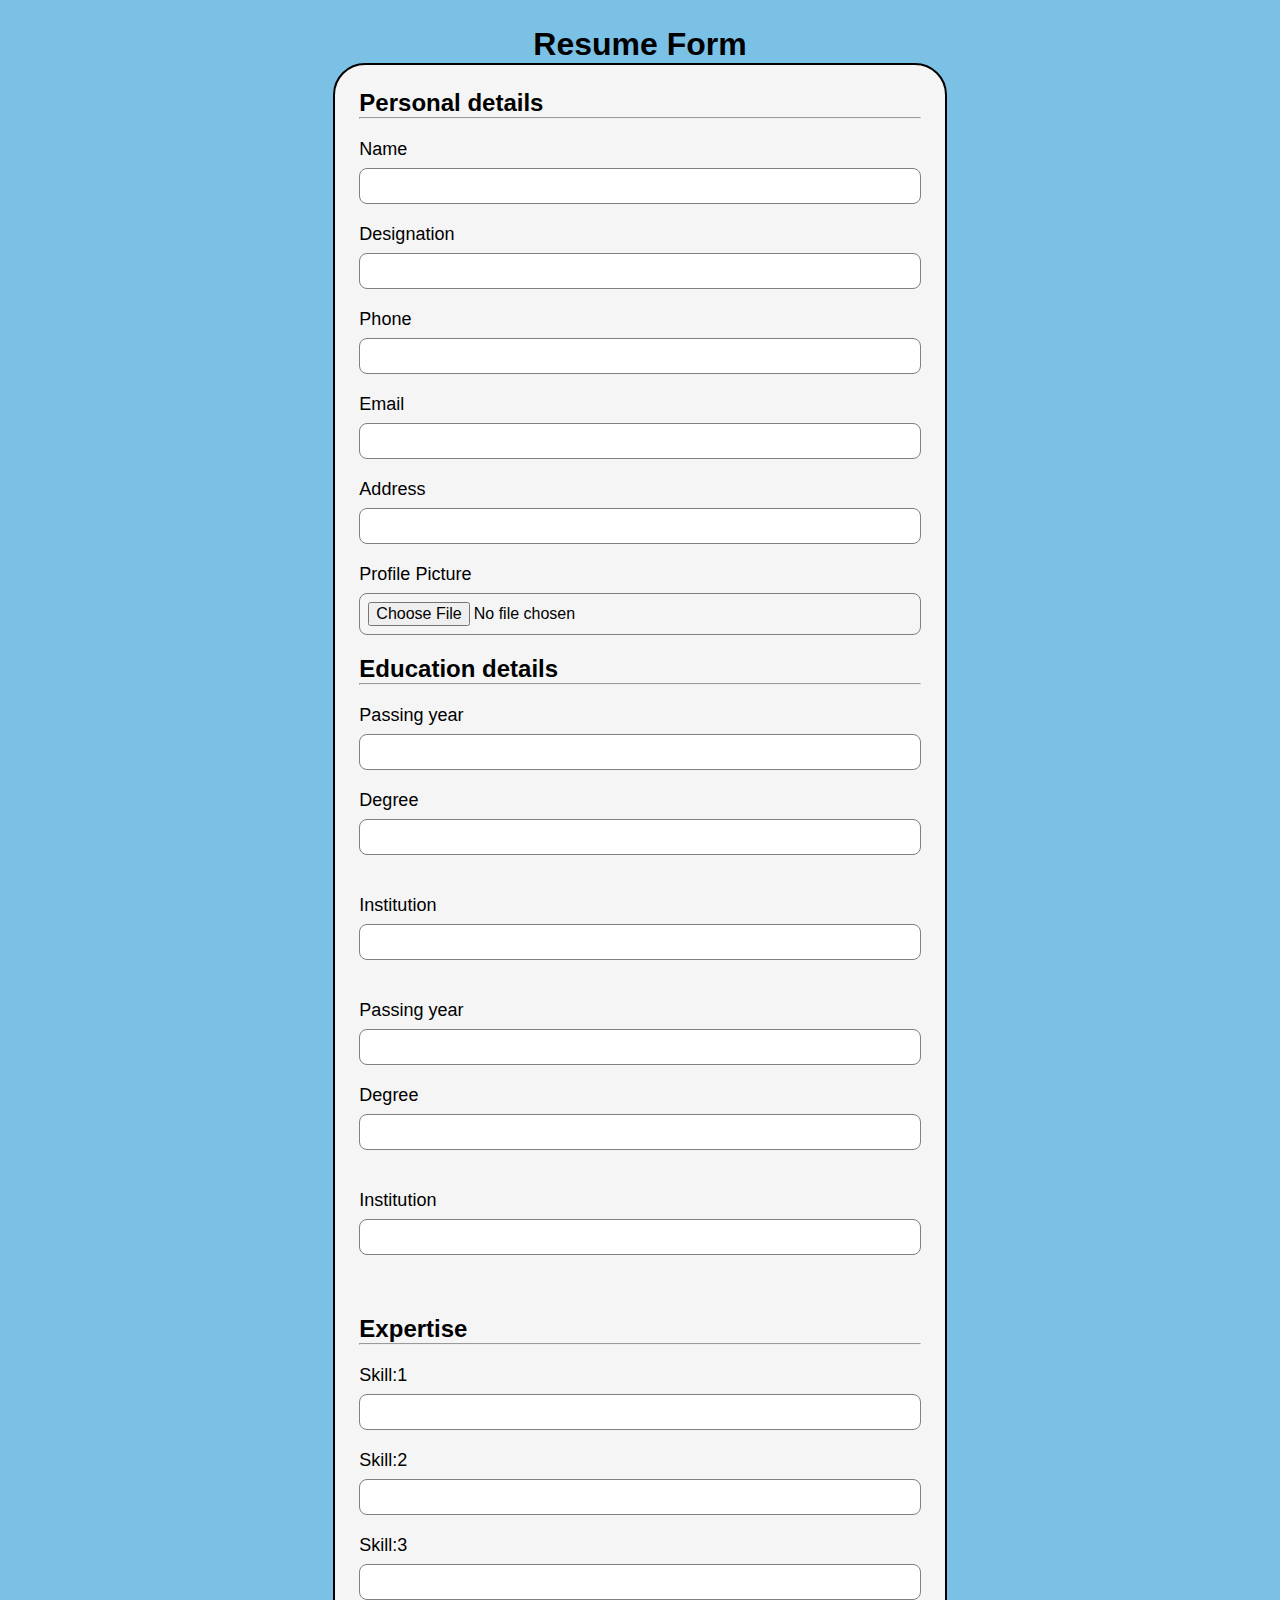
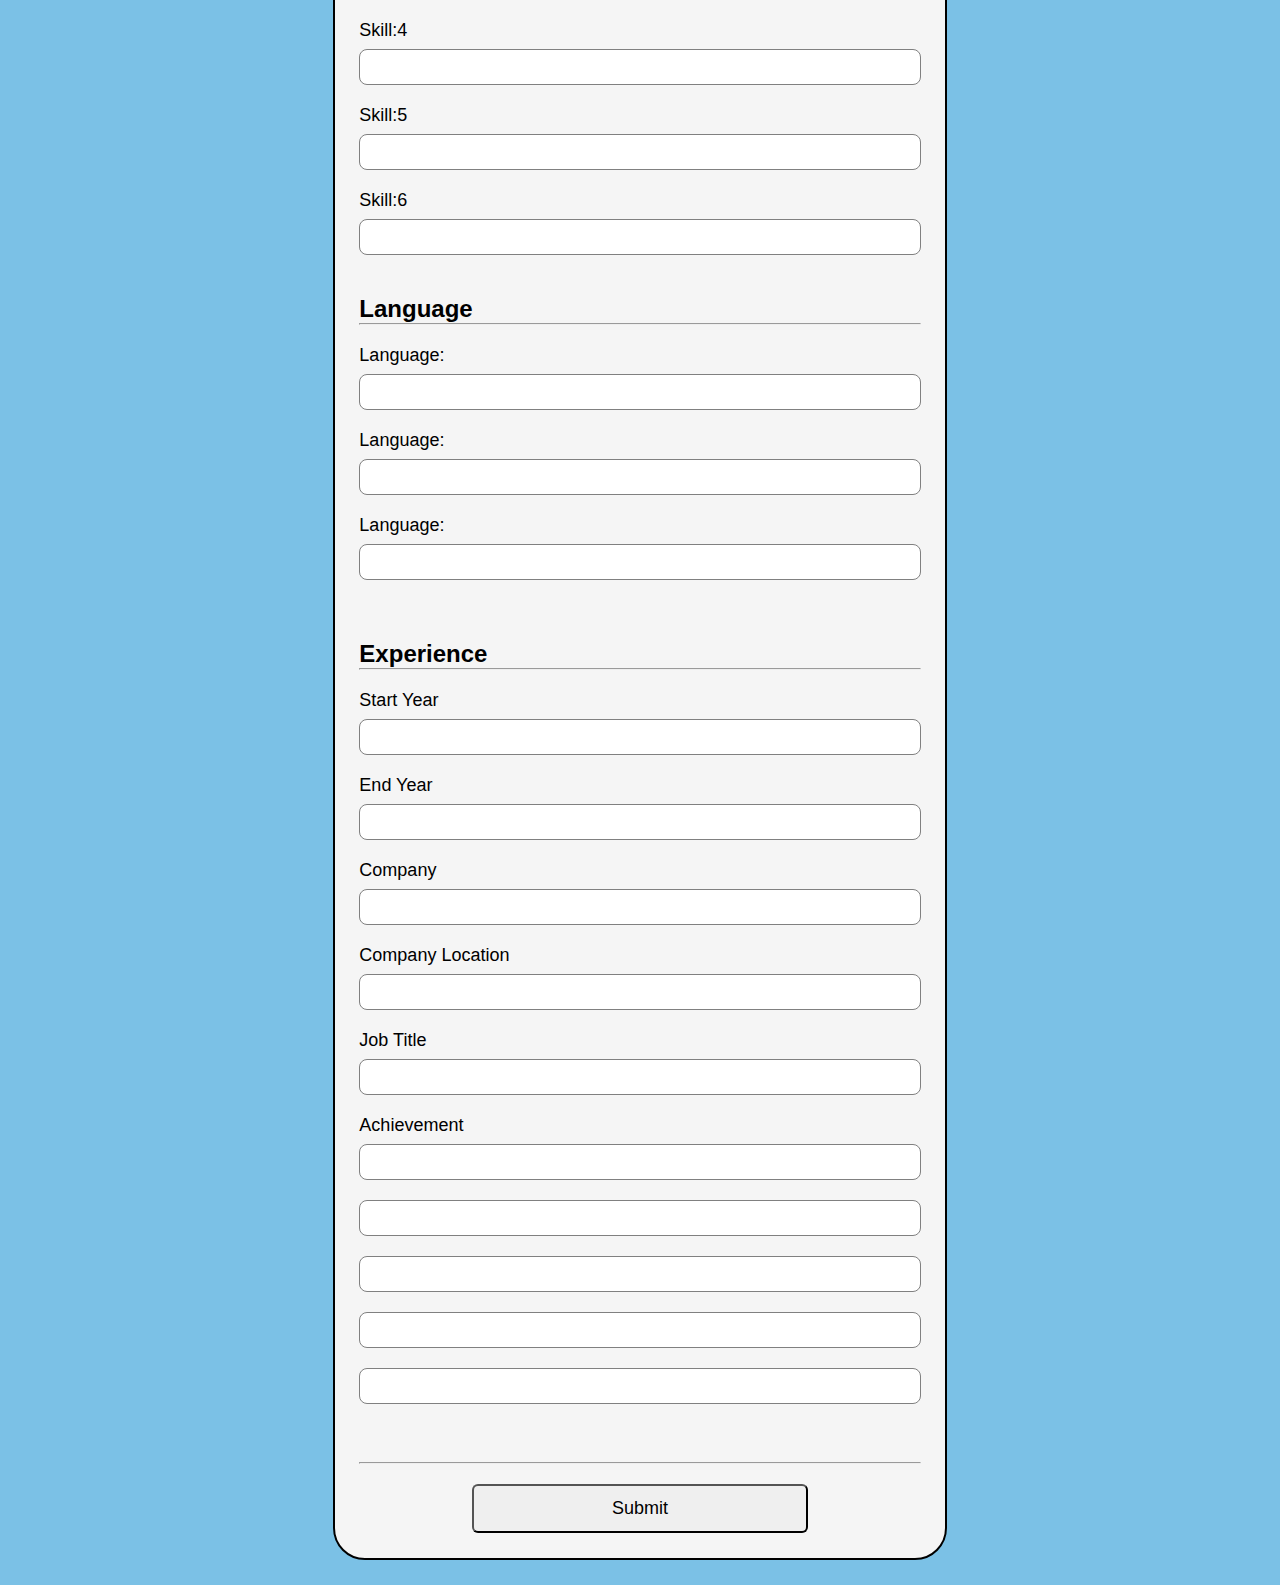
<file: index.html>
<!DOCTYPE html>
<html lang="en">
<head>
    <meta charset="UTF-8">
    <meta name="viewport" content="width=device-width, initial-scale=1.0">
    <title>Document</title>
    <link rel="stylesheet" href="styles.css">
</head>
<body>
    <h1>Resume Form</h1>

    
    <form id="form">
        <h2>Personal details </h2>
        <hr style="margin-bottom: 20px;">
        <div class="form-group">
            <label class="label" for="name">Name</label>
            <input class="input " type="text" id="name" >

        </div>

        <div class="form-group">
            <label class="label" for="designation">Designation</label>
            <input class="input" type="designation" id="designation" >

        </div>

        <div class="form-group">
            <label class="label" for="phone">Phone</label>
            <input class="input" type="number" id="phone" >

        </div>

        <div class="form-group">
            <label class="label" for="email">Email</label>
            <input class="input" type="email" id="email" >

        </div>

        <div class="form-group">
            <label class="label" for="add">Address</label>
            <input class="input" type="text" id="add" >

        </div>

        <div class="form-group">
            <label class="label" for="pic">Profile Picture</label>
            <input class="input" type="file" id="pic" >

        </div>

        <h2>Education details </h2>
        <hr style="margin-bottom: 20px;">

        <div>
            <div class="form-group">
                <label class="label" for="pass1">Passing year</label>
                <input class="input mb-20" type="number" id="pass1" >
    
    
    
            <div class="form-group">
                <label class="label" for="deg1">Degree</label>
                <input class="input mb-20" type="text" id="deg1" >
        
            </div> 
            
            
            <div class="form-group">
                <label class="label" for="uni">Institution</label>
                <input class="input mb-20" type="text" id="uni1" >
    
            </div>
            <div>
                <div class="form-group">
                    <label class="label" for="pass">Passing year</label>
                    <input class="input mb-20" type="number" id="pass2" >
        
        
        
                <div class="form-group">
                    <label class="label" for="deg">Degree</label>
                    <input class="input mb-20" type="text" id="deg2" >
            
                </div> 
                
                
                <div class="form-group">
                    <label class="label" for="uni">Institution</label>
                    <input class="input mb-20" type="text" id="uni2" >
        
                </div>
            </div>
        </div>
        <h2>Expertise </h2>
        <hr style="margin-bottom: 20px;">

        <div class="form-group">
            <label class="label" for="skill">Skill:1</label>
            <input class="input mb-20" type="text" id="skill1" >
            <label class="label" for="skill">Skill:2</label>
            <input class="input mb-20" type="text" id="skill2" >
            <label class="label" for="skill">Skill:3</label>
            <input class="input mb-20" type="text" id="skill3" >
            <label class="label" for="skill">Skill:4</label>
            <input class="input mb-20" type="text" id="skill4" >
            <label class="label" for="skill">Skill:5</label>
            <input class="input mb-20" type="text" id="skill5" >
            <label class="label" for="skill">Skill:6</label>
            <input class="input mb-20" type="text" id="skill6" >
        </div> 

        <h2>Language </h2>
        <hr style="margin-bottom: 20px;">
        
        <div class="form-group">
            <label class="label" for="lang">Language:</label>
            <input class="input mb-20" type="text" id="lang1" >
            <label class="label" for="lang">Language:</label>
            <input class="input mb-20" type="text" id="lang2" >
            <label class="label" for="lang">Language:</label>
            <input class="input mb-20" type="text" id="lang3" >
        
            </div> 
        
            </div> 
    
        </div> 

        <h2>Experience </h2>
        <hr style="margin-bottom: 20px;">

        <div class="form-group">
            <label class="label" for="styear">Start Year</label>
            <input class="input mb-20" type="number" id="styear" >

            <label class="label" for="endyear">End Year</label>
            <input class="input mb-20" type="number" id="endyear" >

            <label class="label" for="company">Company</label>
            <input class="input mb-20" type="text" id="company" >

            <label class="label" for="location"> Company Location</label>
            <input class="input mb-20" type="text" id="companylocation" >

            <label class="label" for="job title">Job Title</label>
            <input class="input mb-20" type="text" id="jobtitle" >

            <label class="label" for="achive">Achievement</label>
            <input class="input mb-20" type="text" id="achive1" >
            <input class="input mb-20" type="text" id="achive2" >
            <input class="input mb-20" type="text" id="achive3" >
            <input class="input mb-20" type="text" id="achive4" >
            <input class="input mb-20" type="text" id="achive5" >


        </div>
        <br>
        <hr style="margin-bottom: 20px;">
       <div class="btnDiv"> <input id="submitBtn" class="submit" type="submit"></div>
     </form>
     
</body>
<script src="script.js"></script>
</html>
</file>
<file: styles.css>
*{
margin: 0;
padding: 0;
box-sizing: border-box;
font-family: Arial, Helvetica, sans-serif;
}

body{
    width: 100%;
    display: flex;
    flex-direction: column;
    justify-content: center;
    align-items: center;
    padding: 2%;
    background-color: #7bc1e6;
}
form{
    border: 2px solid black;
    width: 50%;
    padding: 2%;
    border-radius: 32px;
    background-color: whitesmoke;
}

.form-group{
    display: flex;
    flex-direction: column;
    margin-bottom: 20px;
   
}

.label{
    font-size: 18px;
    margin-bottom: 8px;
}

.input{
    font-size: 16px;
    padding: 8px;
    border-radius: 8px;
    border: 1px solid gray;
    outline: none;

    &:focus{
        border: 1px solid blue;
    }

}

.mb-20{
  margin-bottom: 20px;  
}

.submit{
  font-size: 18px;
  padding: 12px;
  border-radius: 6px;
  width: 60%;

 &:hover{
    background-color: #7bc1e6;
    
 } 

 &:active{
    transform: scale(0.995);
 }
}

.btnDiv{
  
   text-align: center;

}
</file>
